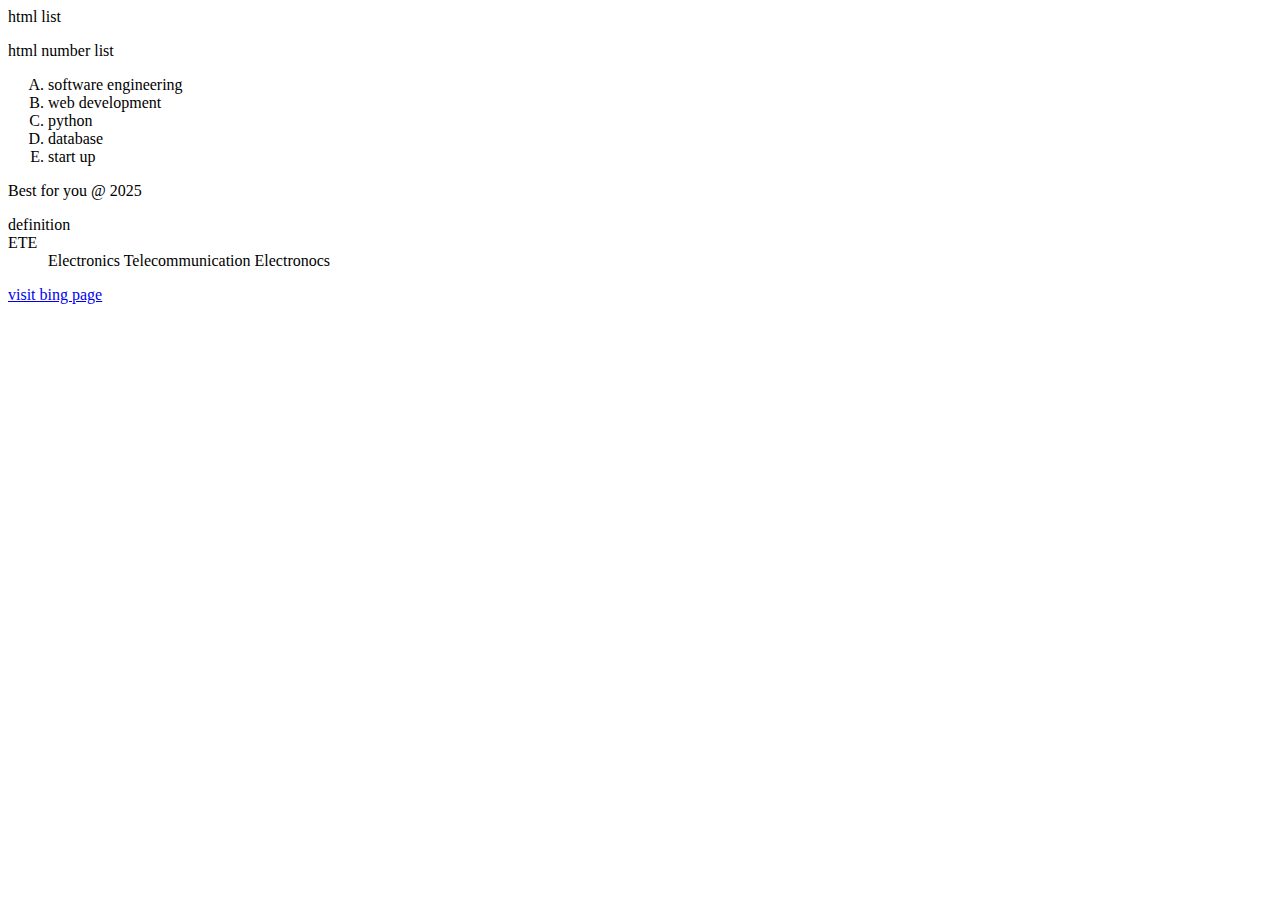
<file: index.html>
<!DOCTYPE html>
<html>
    <head>
        <titl>html list</titl>
        </head>
        <body>
            <P>html number list</P>
            <ol type ='A'>
                <li>software engineering</li>
                <li>web development</li>
                <li>python</li>
                <li>database</li>
                <li>start up</li>
            
            </ol>
             <p>Best for you @ 2025</p> 
             <dl>definition
                <dt>ETE
                    <dd>Electronics Telecommunication Electronocs </dd>
                </dt>
             </dl>
        </footer>
        <a href = https://www.bing.com>visit bing page</a>
    </body>
</html>
</file>
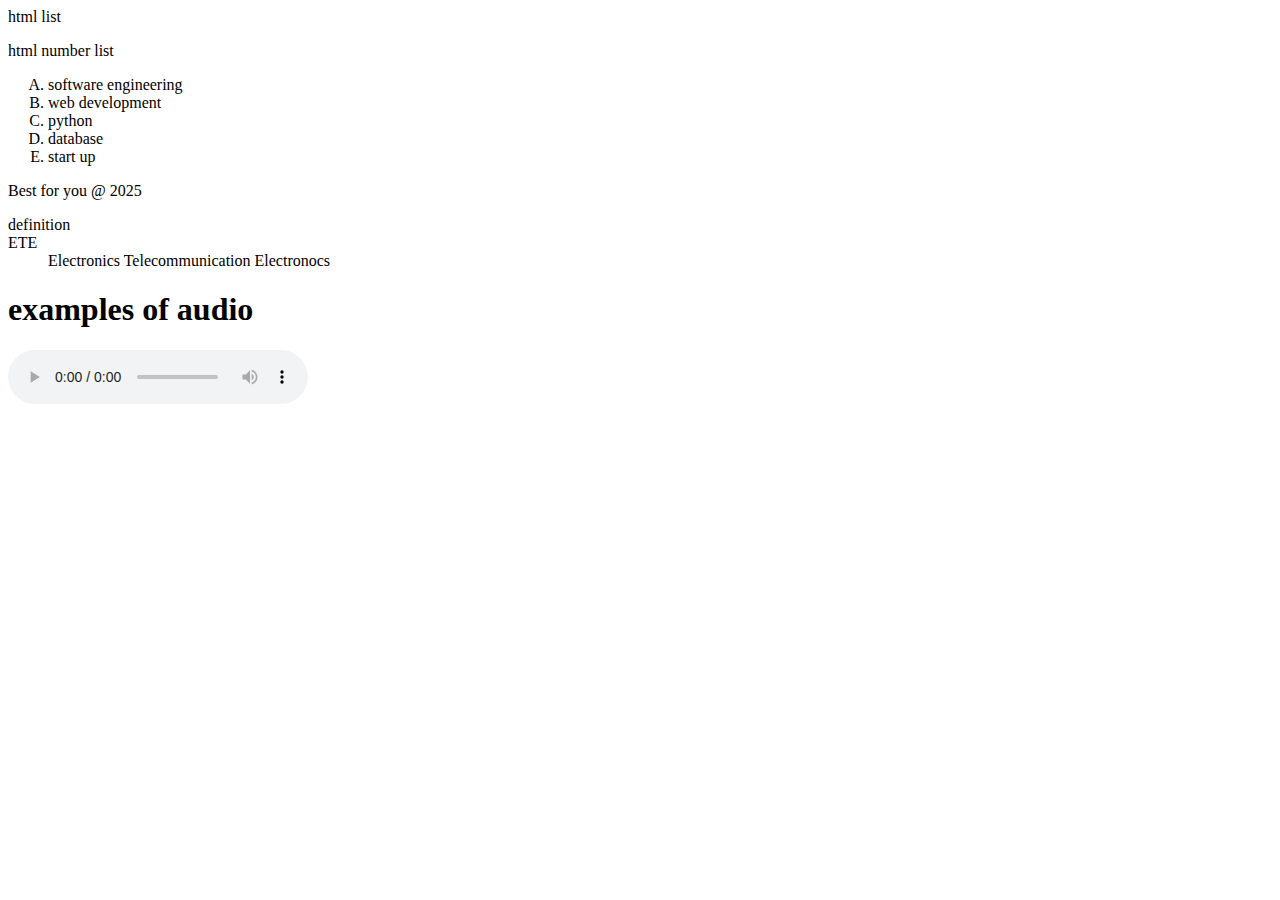
<file: markup.html>
<!DOCTYPE html>
<html>
    <head>
        <titl>html list</titl>
        </head>
        <body>
            <P>html number list</P>
            <ol type ='A'>
                <li>software engineering</li>
                <li>web development</li>
                <li>python</li>
                <li>database</li>
                <li>start up</li>
            
            </ol>
             <p>Best for you @ 2025</p> 
             <dl>definition
                <dt>ETE
                    <dd>Electronics Telecommunication Electronocs </dd>
                </dt>
             </dl>
        <h1>examples of audio</h1>
        <audio controls>
        <source audio = "" type = ""    
        <h1>html form</h1>
        <form action ="" method = "">
            <label for = "name">name</label>
            <input type = "text" id = "studentname" name = "student name"required>
            <br><br>
            <label for = "gender">gender</label>
            <input type = "radio" id = "gender" name = "gender" value = "female">female
            <input type ="radio" id ="gender" name = "gender" value = "male"> male 
            <br><br>
            <input type = "button" value = "cance"> 
        </form>   
    </body>
</html>
</file>
